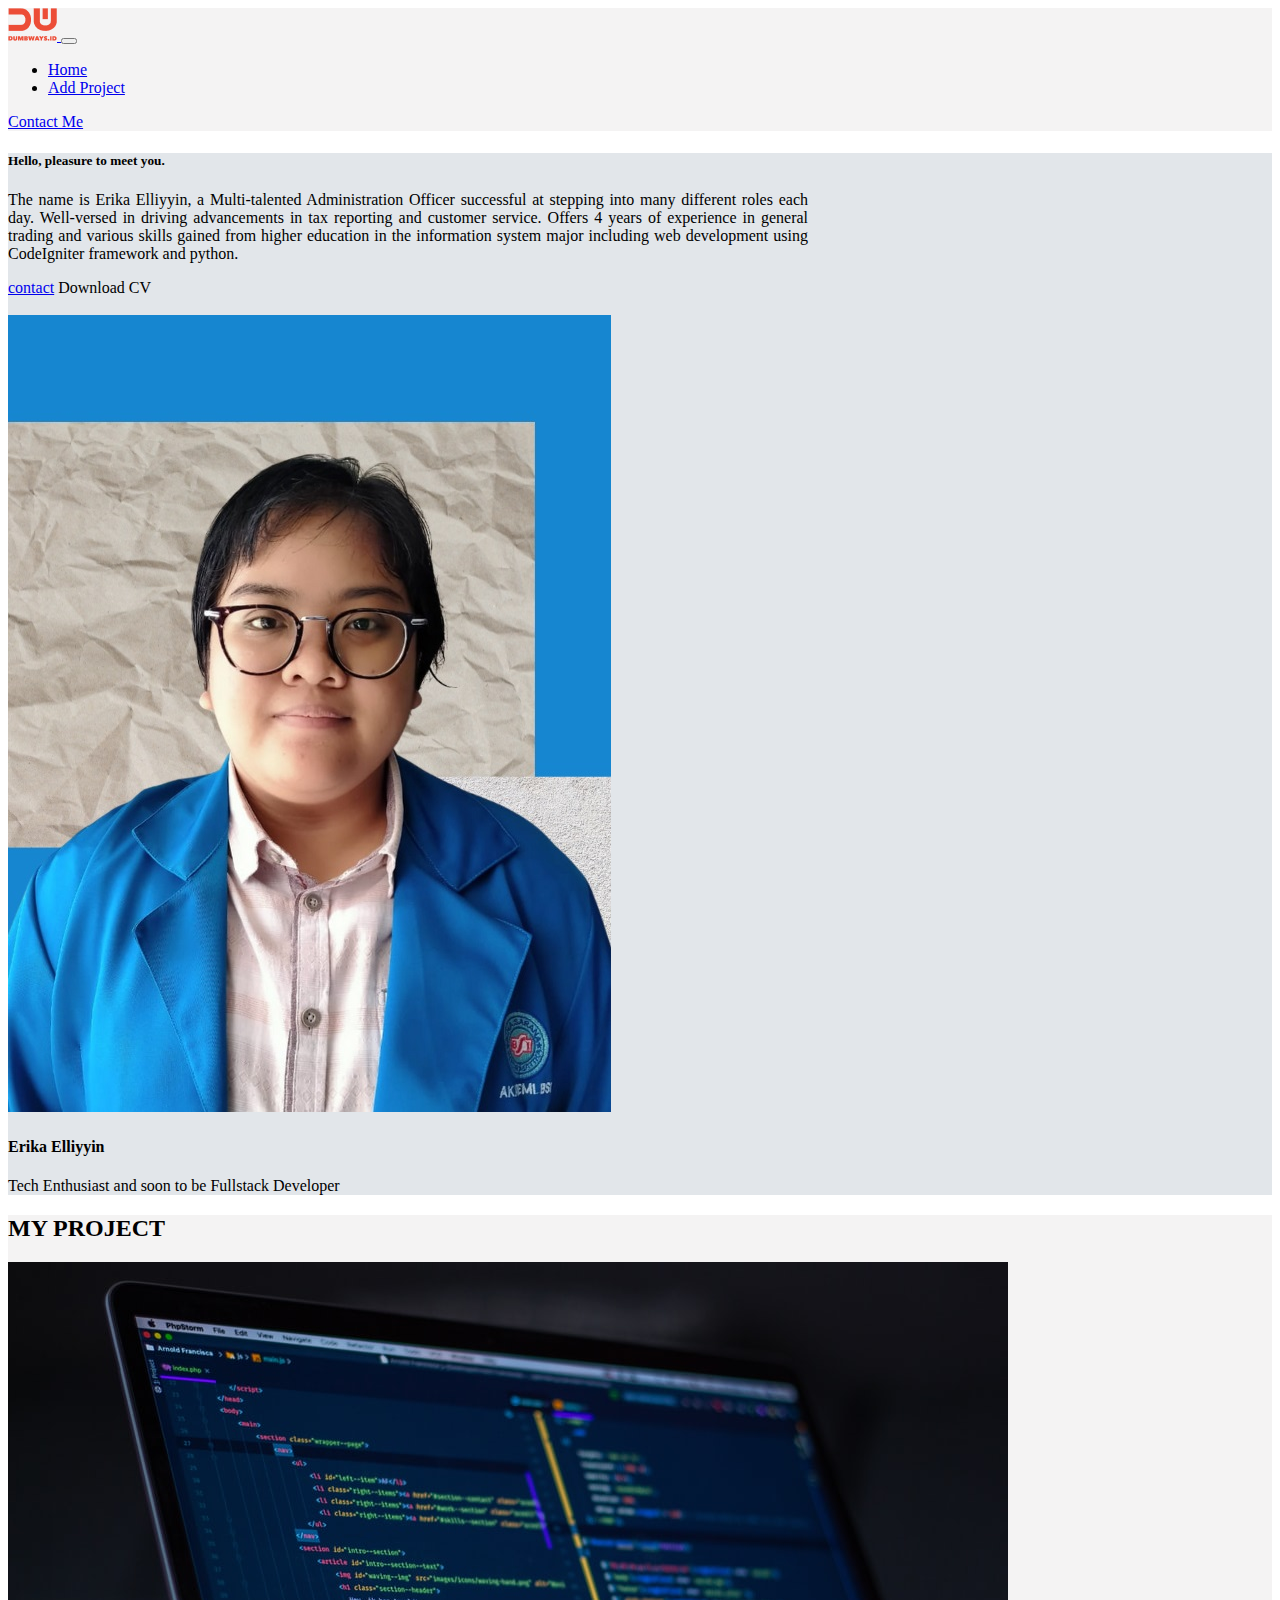
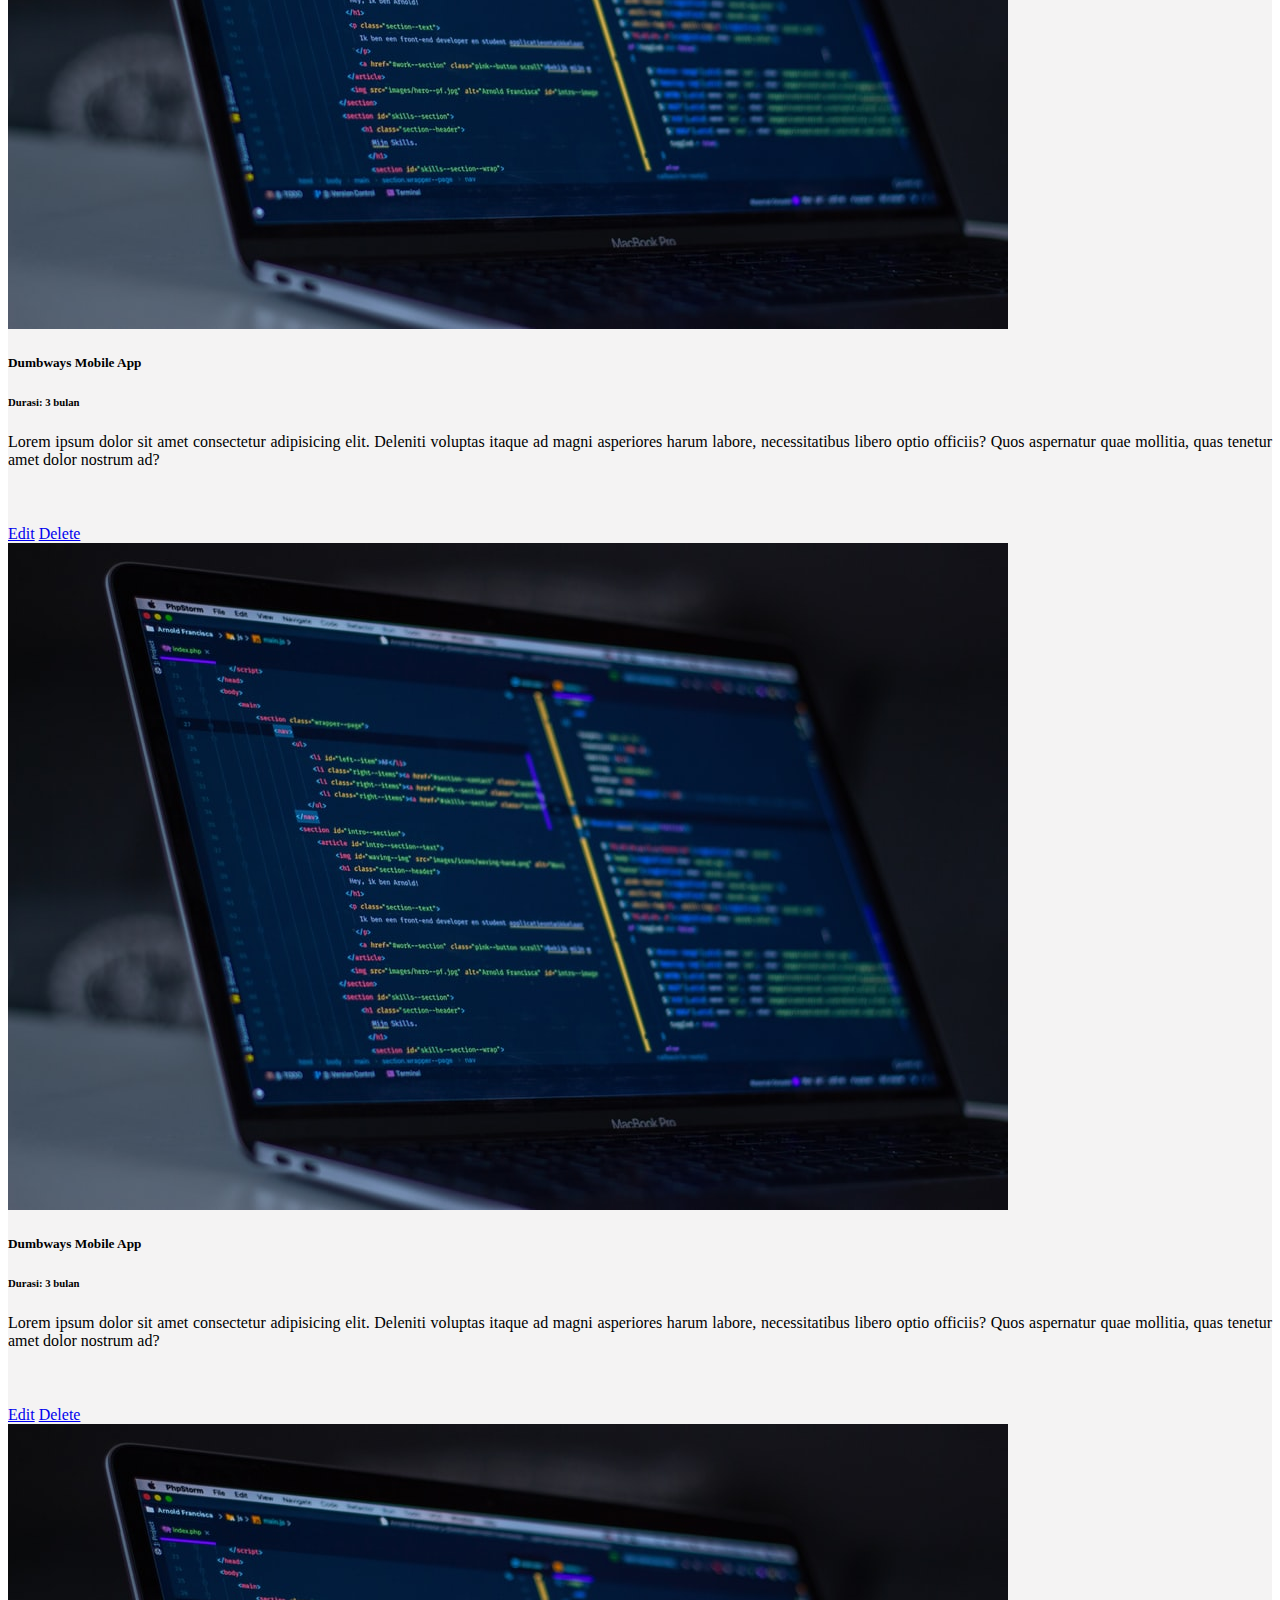
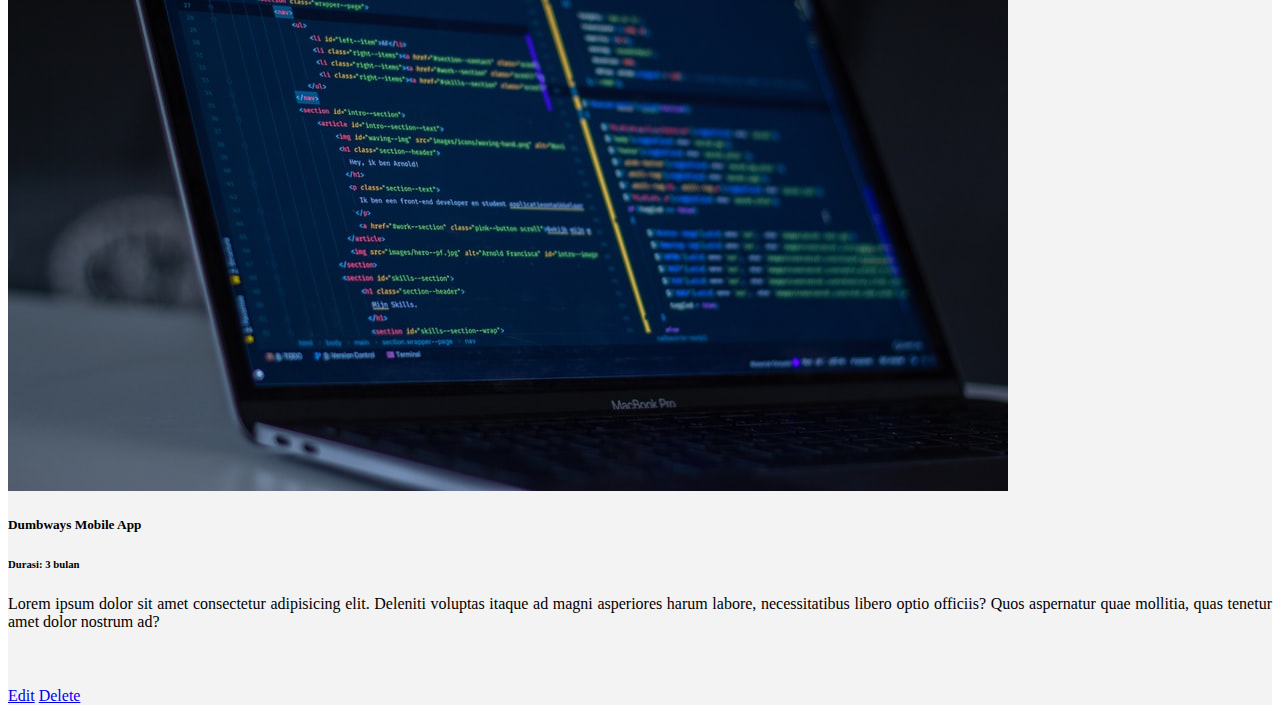
<file: index.html>
<!DOCTYPE html>
<html>
  <head>
    <link
      href="https://cdn.jsdelivr.net/npm/bootstrap@5.2.0-beta1/dist/css/bootstrap.min.css"
      rel="stylesheet"
      integrity="sha384-0evHe/X+R7YkIZDRvuzKMRqM+OrBnVFBL6DOitfPri4tjfHxaWutUpFmBp4vmVor"
      crossorigin="anonymous"
    />
    <link
      rel="stylesheet"
      href="https://cdnjs.cloudflare.com/ajax/libs/font-awesome/6.1.1/css/all.min.css"
      integrity="sha512-KfkfwYDsLkIlwQp6LFnl8zNdLGxu9YAA1QvwINks4PhcElQSvqcyVLLD9aMhXd13uQjoXtEKNosOWaZqXgel0g=="
      crossorigin="anonymous"
      referrerpolicy="no-referrer"
    />
    <link rel="stylesheet" href="style.css" />
    <title>Day 1 - Creating View with Bootstrap</title>
  </head>
  <body>
    <nav class="navbar navbar-expand-lg bg-whitesmoke">
      <div class="container">
        <a class="navbar-brand me-5" href="#">
          <img src="assets/logo.png" alt="" />
        </a>
        <button
          class="navbar-toggler"
          type="button"
          data-bs-toggle="collapse"
          data-bs-target="#navbarSupportedContent"
          aria-controls="navbarSupportedContent"
          aria-expanded="false"
          aria-label="Toggle navigation"
        >
          <span class="navbar-toggler-icon"></span>
        </button>
        <div class="collapse navbar-collapse" id="navbarSupportedContent">
          <ul class="navbar-nav me-auto mb-2 mb-lg-0">
            <li class="nav-item fw-semibold">
              <a
                class="nav-link active me-3 text-dark fw-bold"
                aria-current="page"
                href="#"
                >Home</a
              >
            </li>
            <li class="nav-item fw-semibold">
              <a class="nav-link text-dark" href="add-project.html"
                >Add Project</a
              >
            </li>
          </ul>
          <a class="btn btn-dark text-white fw-semibold" href="contact-me.html">
            Contact Me
          </a>
        </div>
      </div>
    </nav>
    <!-- End Navbar -->

    <!-- Personal Card -->
    <div
      class="card-container d-flex justify-content-center align-items-center p-5"
    >
      <div class="card mb-3 p-4 shadow-sm border-0" style="max-width: 800px">
        <div class="row no-gutters">
          <div class="col-md-8 align-items-center">
            <div class="card-body">
              <h5 class="card-title fw-bold">Hello, pleasure to meet you.</h5>
              <p class="card-text text-justify mb-4">
                The name is Erika Elliyyin, a Multi-talented Administration
                Officer successful at stepping into many different roles each
                day. Well-versed in driving advancements in tax reporting and
                customer service. Offers 4 years of experience in general
                trading and various skills gained from higher education in the
                information system major including web development using
                CodeIgniter framework and python.
              </p>
              <a
                href="https://t.me/erikaell21/"
                target="_blank"
                class="btn btn-dark rounded-pill ps-4 pe-4"
                >contact</a
              >
              <a href="assets/CV ERIKA ELLIYYIN.pdf" class="text-only ms-3"
                >Download CV <i class="fa fa-download"></i
              ></a>
              <div class="fs-2 mt-4">
                <a
                  href="https://www.linkedin.com/in/erika-elliyyin-691811146/"
                  target="_blank"
                  class="socmed-icon"
                  ><i class="fa-brands fa-linkedin"></i
                ></a>
                <a
                  href="https://www.instagram.com/rkik2101/"
                  target="_blank"
                  class="socmed-icon"
                  ><i class="fa-brands fa-instagram"></i
                ></a>
                <a
                  href="https://www.facebook.com/erika.elliyin"
                  target="_blank"
                  class="socmed-icon"
                  ><i class="fa-brands fa-facebook"></i
                ></a>
                <a
                  href="https://twitter.com/krik2101"
                  target="_blank"
                  class="socmed-icon"
                  ><i class="fa-brands fa-twitter"></i
                ></a>
              </div>
            </div>
          </div>
          <div class="col-md-4">
            <div class="card shadow border-0">
              <img src="assets/FOTO SAYA.jpg" class="card-img-top" />
              <div class="card-body">
                <h4 class="text-center fw-bold">Erika Elliyyin</h4>
                <p class="text-center">
                  Tech Enthusiast and soon to be Fullstack Developer
                </p>
              </div>
            </div>
          </div>
        </div>
      </div>
    </div>
    <!-- End of Personal Card -->

    <!-- Project Card -->
    <div
      class="project-container align-items-center bg-whitesmoke d-flex flex-column m-0 p-2"
    >
      <h2 class="mt-3 fw-bold mb-3">MY PROJECT</h2>
      <div class="container">
        <div class="row">
          <div class="col-md-4 col-sm-6 mb-3">
            <div class="card shadow border-0 p-2" style="width: 100%">
              <img src="assets/img1.jpg" class="card-img" alt="..." />
              <div class="card-body">
                <h5 class="card-title">Dumbways Mobile App</h5>
                <h6 class="card-subtitle mb-3 text-muted">Durasi: 3 bulan</h6>
                <p class="card-text text-justify">
                  Lorem ipsum dolor sit amet consectetur adipisicing elit.
                  Deleniti voluptas itaque ad magni asperiores harum labore,
                  necessitatibus libero optio officiis? Quos aspernatur quae
                  mollitia, quas tenetur amet dolor nostrum ad?
                </p>
                <div class="techs mb-3">
                  <i class="fa-brands fa-js"></i>
                  <i class="fa-brands fa-css3"></i>
                  <i class="fa-brands fa-html5"></i>
                </div>
                <div class="d-grid gap-2 d-md-flex justify-content-md-center">
                  <a
                    href="#"
                    class="btn btn-dark text-white nav-justified flex-fill"
                    >Edit</a
                  >
                  <a
                    href="#"
                    class="btn btn-dark text-white nav-justified flex-fill"
                    >Delete</a
                  >
                </div>
              </div>
            </div>
          </div>
          <div class="col-md-4 col-sm-6 mb-3">
            <div class="card shadow border-0 p-2" style="width: 100%">
              <img src="assets/img1.jpg" class="card-img" alt="..." />
              <div class="card-body">
                <h5 class="card-title">Dumbways Mobile App</h5>
                <h6 class="card-subtitle mb-3 text-muted">Durasi: 3 bulan</h6>
                <p class="card-text text-justify">
                  Lorem ipsum dolor sit amet consectetur adipisicing elit.
                  Deleniti voluptas itaque ad magni asperiores harum labore,
                  necessitatibus libero optio officiis? Quos aspernatur quae
                  mollitia, quas tenetur amet dolor nostrum ad?
                </p>
                <div class="techs mb-3">
                  <i class="fa-brands fa-js"></i>
                  <i class="fa-brands fa-css3"></i>
                  <i class="fa-brands fa-html5"></i>
                </div>
                <div class="d-grid gap-2 d-md-flex justify-content-md-center">
                  <a
                    href="#"
                    class="btn btn-dark text-white nav-justified flex-fill"
                    >Edit</a
                  >
                  <a
                    href="#"
                    class="btn btn-dark text-white nav-justified flex-fill"
                    >Delete</a
                  >
                </div>
              </div>
            </div>
          </div>

          <div class="col-md-4 col-sm-6 mb-3">
            <div class="card shadow border-0 p-2" style="width: 100%">
              <img src="assets/img1.jpg" class="card-img" alt="..." />
              <div class="card-body">
                <h5 class="card-title">Dumbways Mobile App</h5>
                <h6 class="card-subtitle mb-3 text-muted">Durasi: 3 bulan</h6>
                <p class="card-text text-justify">
                  Lorem ipsum dolor sit amet consectetur adipisicing elit.
                  Deleniti voluptas itaque ad magni asperiores harum labore,
                  necessitatibus libero optio officiis? Quos aspernatur quae
                  mollitia, quas tenetur amet dolor nostrum ad?
                </p>
                <div class="techs mb-3">
                  <i class="fa-brands fa-js"></i>
                  <i class="fa-brands fa-css3"></i>
                  <i class="fa-brands fa-html5"></i>
                </div>
                <div class="d-grid gap-2 d-md-flex justify-content-md-center">
                  <a
                    href="#"
                    class="btn btn-dark text-white nav-justified flex-fill"
                    >Edit</a
                  >
                  <a
                    href="#"
                    class="btn btn-dark text-white nav-justified flex-fill"
                    >Delete</a
                  >
                </div>
              </div>
            </div>
          </div>
        </div>
      </div>
    </div>
  </body>
</html>
</file>
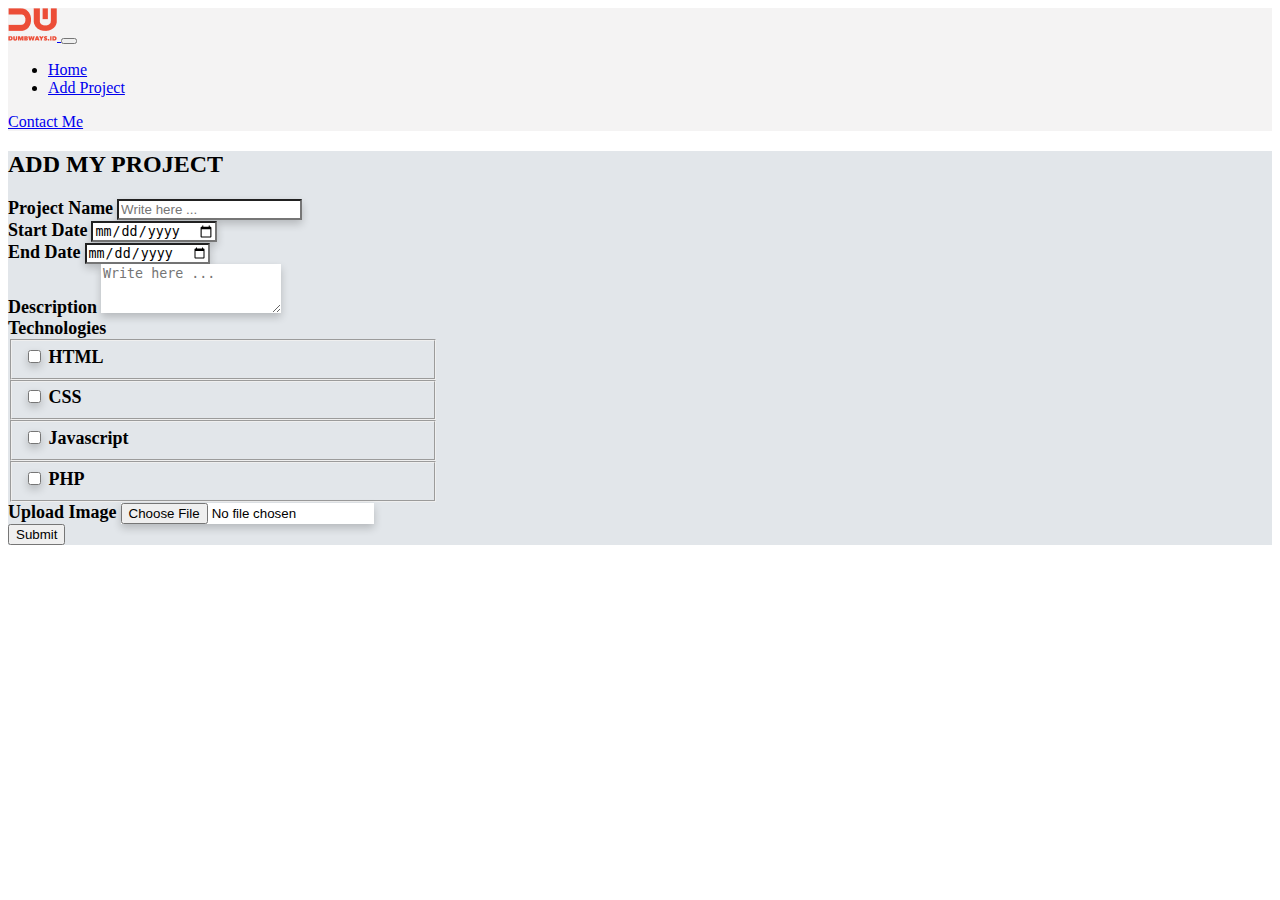
<file: add-project.html>
<!DOCTYPE html>
<html>
  <head>
    <link
      href="https://cdn.jsdelivr.net/npm/bootstrap@5.2.0-beta1/dist/css/bootstrap.min.css"
      rel="stylesheet"
      integrity="sha384-0evHe/X+R7YkIZDRvuzKMRqM+OrBnVFBL6DOitfPri4tjfHxaWutUpFmBp4vmVor"
      crossorigin="anonymous"
    />
    <link
      rel="stylesheet"
      href="https://cdnjs.cloudflare.com/ajax/libs/font-awesome/6.1.1/css/all.min.css"
      integrity="sha512-KfkfwYDsLkIlwQp6LFnl8zNdLGxu9YAA1QvwINks4PhcElQSvqcyVLLD9aMhXd13uQjoXtEKNosOWaZqXgel0g=="
      crossorigin="anonymous"
      referrerpolicy="no-referrer"
    />
    <link rel="stylesheet" href="style.css" />
    <title>Add-Project</title>
  </head>
  <body>
    <nav class="navbar navbar-expand-lg bg-whitesmoke">
      <div class="container">
        <a class="navbar-brand me-5" href="#">
          <img src="assets/logo.png" alt="" />
        </a>
        <button
          class="navbar-toggler"
          type="button"
          data-bs-toggle="collapse"
          data-bs-target="#navbarSupportedContent"
          aria-controls="navbarSupportedContent"
          aria-expanded="false"
          aria-label="Toggle navigation"
        >
          <span class="navbar-toggler-icon"></span>
        </button>
        <div class="collapse navbar-collapse" id="navbarSupportedContent">
          <ul class="navbar-nav me-auto mb-2 mb-lg-0">
            <li class="nav-item fw-semibold">
              <a class="nav-link me-3 text-dark" href="index.html">Home</a>
            </li>
            <li class="nav-item fw-semibold">
              <a
                class="nav-link active text-dark fw-bold"
                aria-current="page"
                href="#"
                >Add Project</a
              >
            </li>
          </ul>
          <a class="btn btn-dark text-white fw-semibold" href="contact-me.html">
            Contact Me
          </a>
        </div>
      </div>
    </nav>
    <!-- End Navbar -->

    <div
      class="container-project-form d-flex justify-content-center align-items-center bg-whitesmoke pb-5"
    >
      <form action="" class="m-0">
        <h2 class="text-center mb-3 mt-3 fw-bold">ADD MY PROJECT</h2>
        <div class="mb-3">
          <label for="input-project-name" class="form-label"
            >Project Name</label
          >
          <input
            type="text"
            class="form-control"
            id="input-project-name"
            placeholder="Write here ..."
          />
        </div>
        <div class="row mb-3">
          <div class="col-md-6">
            <label for="input-start-date" class="form-label">Start Date</label>
            <input type="date" class="form-control" id="input-start-date" />
          </div>
          <div class="col-md-6">
            <label for="input-end-date" class="form-label">End Date</label>
            <input type="date" class="form-control" id="input-end-date" />
          </div>
        </div>
        <div class="mb-3">
          <label for="input-description" class="form-label">Description</label>
          <textarea
            class="form-control"
            id="input-description"
            rows="3"
            placeholder="Write here ..."
          ></textarea>
        </div>
        <div class="checkbox-techs mb-3">
          <label>Technologies</label>
          <div class="row">
            <fieldset class="col-sm-6">
              <label class="text-muted">
                <input type="checkbox" name="technologies" value="" id="html" />
                <span>HTML</span>
              </label>
            </fieldset>
            <fieldset class="col-sm-6">
              <label class="text-muted">
                <input type="checkbox" name="technologies" value="" id="css" />
                <span>CSS</span>
              </label>
            </fieldset>
            <fieldset class="col-sm-6">
              <label class="text-muted">
                <input
                  type="checkbox"
                  name="technologies"
                  value=""
                  id="javascript"
                />
                <span>Javascript</span>
              </label>
            </fieldset>
            <fieldset class="col-sm-6">
              <label class="text-muted">
                <input type="checkbox" name="technologies" value="" id="php" />
                <span>PHP</span>
              </label>
            </fieldset>
          </div>
        </div>
        <div class="mb-3">
          <label for="input-image" class="form-label">Upload Image</label>
          <input class="form-control" type="file" id="input-image" />
        </div>
        <div class="text-end mt-3">
          <button class="btn btn-dark text-white px-4 fw-bold">Submit</button>
        </div>
      </form>
    </div>
  </body>
</html>
</file>
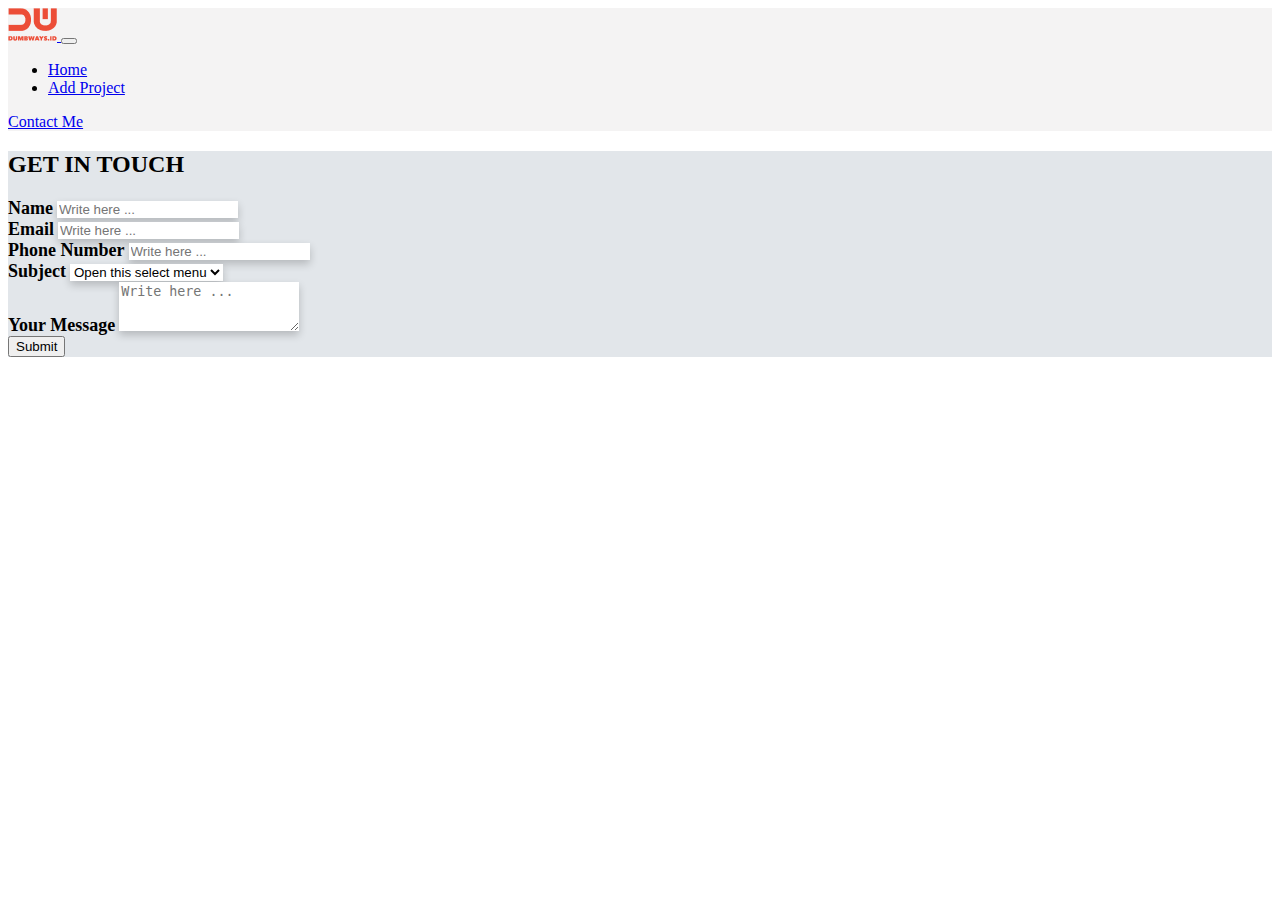
<file: contact-me.html>
<!DOCTYPE html>
<html>
  <head>
    <link
      href="https://cdn.jsdelivr.net/npm/bootstrap@5.2.0-beta1/dist/css/bootstrap.min.css"
      rel="stylesheet"
      integrity="sha384-0evHe/X+R7YkIZDRvuzKMRqM+OrBnVFBL6DOitfPri4tjfHxaWutUpFmBp4vmVor"
      crossorigin="anonymous"
    />
    <link
      rel="stylesheet"
      href="https://cdnjs.cloudflare.com/ajax/libs/font-awesome/6.1.1/css/all.min.css"
      integrity="sha512-KfkfwYDsLkIlwQp6LFnl8zNdLGxu9YAA1QvwINks4PhcElQSvqcyVLLD9aMhXd13uQjoXtEKNosOWaZqXgel0g=="
      crossorigin="anonymous"
      referrerpolicy="no-referrer"
    />
    <link rel="stylesheet" href="style.css" />
    <title>Contact Me</title>
  </head>
  <body>
    <nav class="navbar navbar-expand-lg bg-whitesmoke">
      <div class="container">
        <a class="navbar-brand me-5" href="#">
          <img src="assets/logo.png" alt="" />
        </a>
        <button
          class="navbar-toggler"
          type="button"
          data-bs-toggle="collapse"
          data-bs-target="#navbarSupportedContent"
          aria-controls="navbarSupportedContent"
          aria-expanded="false"
          aria-label="Toggle navigation"
        >
          <span class="navbar-toggler-icon"></span>
        </button>
        <div class="collapse navbar-collapse" id="navbarSupportedContent">
          <ul class="navbar-nav me-auto mb-2 mb-lg-0">
            <li class="nav-item fw-semibold">
              <a class="nav-link me-3 text-dark" href="index.html">Home</a>
            </li>
            <li class="nav-item fw-semibold">
              <a class="nav-link text-dark" href="add-project.html"
                >Add Project</a
              >
            </li>
          </ul>
          <a
            class="btn btn-dark active text-white fw-bold"
            aria-current="page"
            href="#"
          >
            Contact Me
          </a>
        </div>
      </div>
    </nav>
    <!-- End Navbar -->

    <div
      class="container-contact-form d-flex justify-content-center align-items-center bg-whitesmoke pb-5"
    >
      <form action="" class="m-0">
        <h2 class="text-center mb-3 mt-3 fw-bold">GET IN TOUCH</h2>
        <div class="mb-3">
          <label for="input-name" class="form-label">Name</label>
          <input
            type="text"
            class="form-control"
            id="input-name"
            placeholder="Write here ..."
          />
        </div>
        <div class="mb-3">
          <label for="input-email" class="form-label">Email</label>
          <input
            type="email"
            class="form-control"
            id="input-email"
            placeholder="Write here ..."
          />
        </div>
        <div class="mb-3">
          <label for="input-phone" class="form-label">Phone Number</label>
          <input
            type="text"
            class="form-control"
            id="input-phone"
            placeholder="Write here ..."
          />
        </div>
        <div class="mb-3">
          <label for="input-subject" class="form-label">Subject</label>
          <select class="form-select" id="choose-subject">
            <option selected>Open this select menu</option>
            <option value="Talk">Talk</option>
            <option value="Let's Collaboration">Let's Collaboration</option>
            <option value="Create Project">Create Project</option>
          </select>
        </div>
        <div class="mb-3">
          <label for="input-message" class="form-label">Your Message</label>
          <textarea
            class="form-control"
            id="input-message"
            rows="3"
            placeholder="Write here ..."
          ></textarea>
        </div>
        <div class="text-end mt-3">
          <button class="btn btn-dark text-white px-4 fw-bold">Submit</button>
        </div>
      </form>
    </div>
  </body>
</html>
</file>
<file: style.css>
.bg-whitesmoke {
  background-color: #f4f3f3;
}

.nav {
  height: 7vh;
}

.card-container {
  background-color: rgb(226, 230, 234);
  position: relative;
}

.project-container {
  position: relative;
}

.text-justify {
  text-align: justify;
}

.text-only {
  color: inherit;
  text-decoration: inherit;
}

.socmed-icon {
  color: black;
  padding: 5px;
}

.techs i {
  font-size: 35px;
  padding: 5px;
}

.container-contact-form {
  background-color: rgb(226, 230, 234);
  position: relative;
}

.container-contact-form form {
  width: 430px;
}

.container-contact-form form input,
textarea,
select,
.input-group-text {
  border: 0;
  background-color: white;
  box-shadow: 0 4px 8px 0 rgba(0, 0, 0, 0.2);
}

.container-contact-form form label {
  font-weight: 700;
  font-size: 18px;
}

.container-project-form {
  background-color: rgb(226, 230, 234);
  position: relative;
}

.container-project-form form {
  width: 430px;
}

.container-project-form form input,
textarea,
select {
  background-color: white;
  box-shadow: 0 4px 8px 0 rgba(0, 0, 0, 0.2);
}

.container-project-form form label {
  font-weight: 700;
  font-size: 18px;
}

/* input[type="date"]::-webkit-inner-spin-button,
input[type="date"]::-webkit-calendar-picker-indicator {
    display: none;
    -webkit-appearance: none;
} */

/* .transparent {
    background-color: white;
    box-shadow: inset 0px 1px 0 rgba(0,0,0,.075);
 }

 .right-border-none {
    border-left: none !important;
    box-shadow: inset 0px 1px 0 rgba(0,0,0,.075);
 } */
</file>
